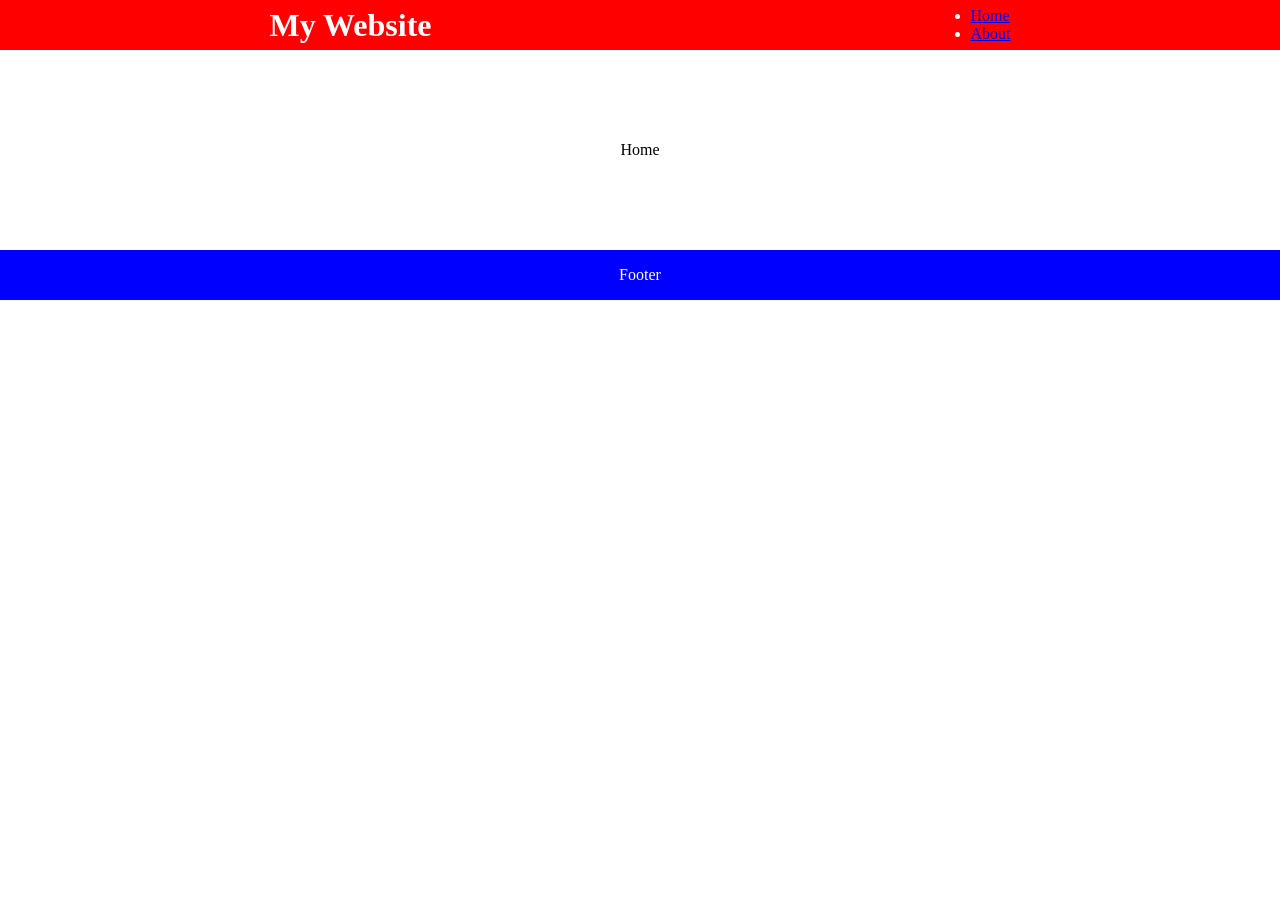
<file: src/index.html>
<!DOCTYPE html>
<html lang="en">
	<head>
		<meta charset="UTF-8" />
		<meta name="viewport" content="width=device-width, initial-scale=1.0" />
		<title>johncanthearyou</title>
		<link rel="stylesheet" href="styles.css" />
		<script src="js/componentLoader.js" defer></script>
	</head>
	<body>
		<div id="header"></div>
		<main>Home</main>
		<div id="footer"></div>
	</body>
</html>
</file>
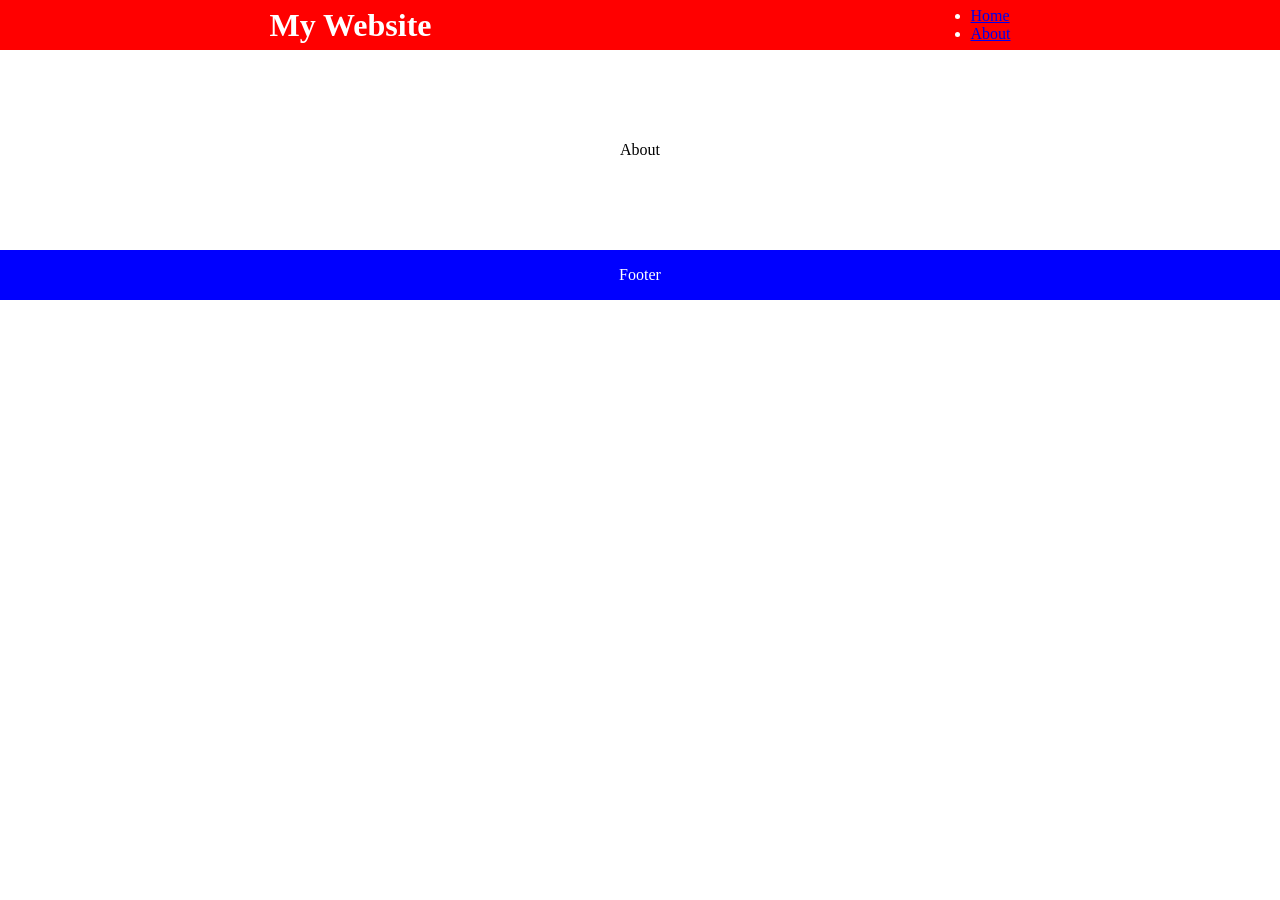
<file: src/about.html>
<!DOCTYPE html>
<html lang="en">
	<head>
		<meta charset="UTF-8" name="viewport" content="width=device-width, initial-scale=1.0" />
		<title>johncanthearyou</title>
		<link rel="stylesheet" href="styles.css" />
		<script src="js/componentLoader.js" defer></script>
	</head>
	<body>
		<div id="header"></div>
		<main>About</main>
		<div id="footer"></div>
	</body>
</html>
</file>
<file: src/styles.css>
* {
    margin: 0;
    padding: 0;
    box-sizing: border-box;
}

main {
    width: 100%;
    height: 200px;
    display: flex;
    align-items: center;
    justify-content: space-around;
    background-color: white;
}
</file>
